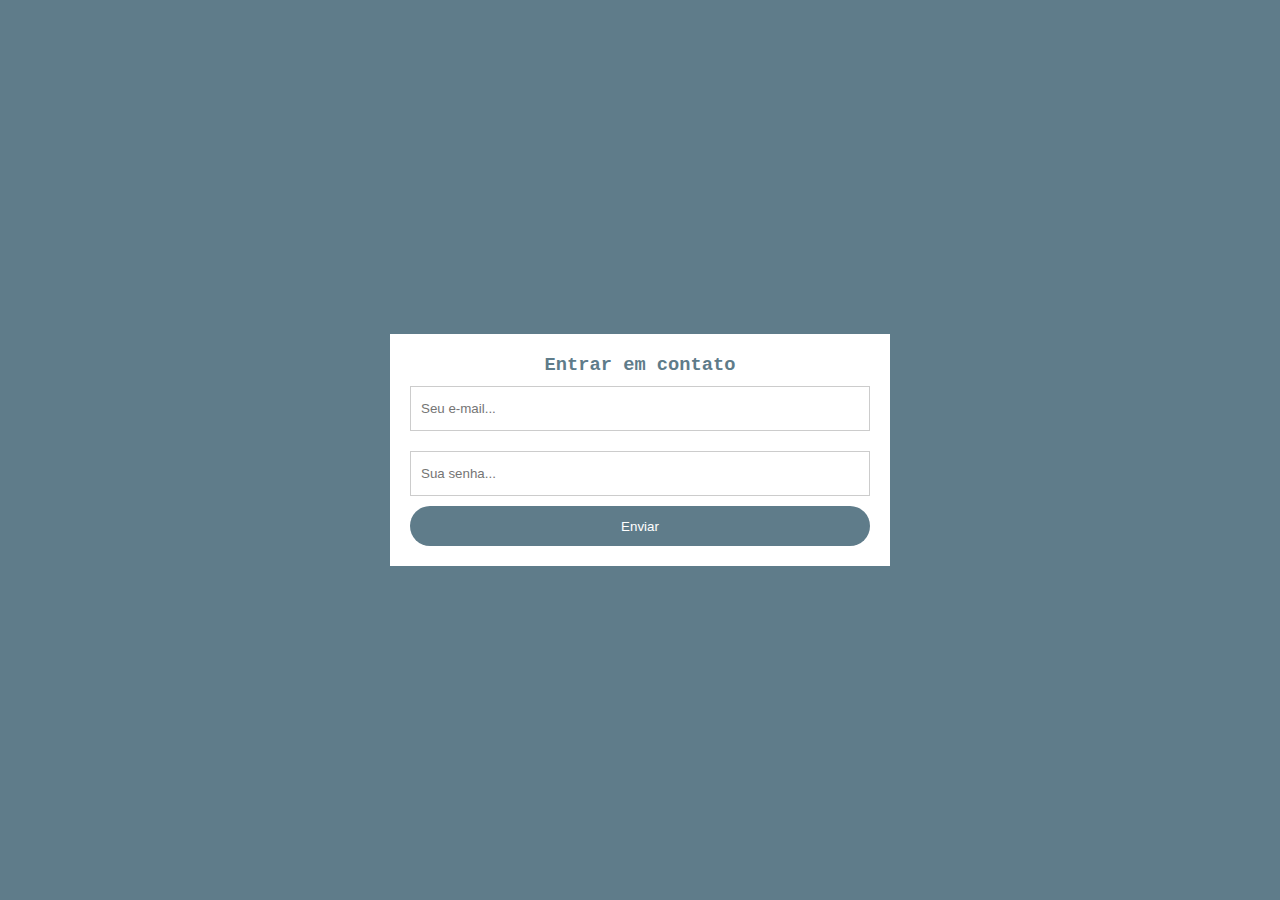
<file: index.html>
<!DOCTYPE html>
<html lang="pt-BR">
<head>
    <meta charset="UTF-8">
    <meta http-equiv="X-UA-Compatible" content="IE=edge">
    <meta name="viewport" content="width=device-width, initial-scale=1.0">
    <title>Formulário</title>
    <style>
    *{
        margin: 0;
        padding: 0; 
        box-sizing: border-box;
    }
    
    body{
        background-color: #5F7C8A;
    }
    
    form{
        background-color: white;
        max-width: 500px;
        width: 70%;
        padding: 20px;
        position: absolute;
        left: 50%;
        top: 50%;
        transform: translate(-50%, -50%);
    }
    
    form h3{
        text-align: center;
        color: #5F7C8A;
        font-family: 'Courier New', Courier, monospace;
    }
    
    form input[type=text],
    form input[type=password]{
      width: 100%;
      height: 45px;
      border: 1px solid#ccc;
      padding-left: 10px;
      margin: 10px 0;
    }
    
    form input[type=submit]{
        width: 100%;
        height: 40px;
        cursor: pointer;
        background: #5F7C8A;
        color: white;
        border: 0;
        border-radius: 20px;
        transition: 1s;
    }
    
    form input[type=submit]:hover{
        background-color: #4A5F6A;
    }
    
    form input[type=text]:focus{
        outline: 0;
    }
    
    form input[type=password]:focus{
        outline: 0;
    }
</style>
</head>
<body>
    <form>
        <h3>Entrar em contato</h3>
        <input id="email" type="text" name="email" placeholder="Seu e-mail...">
        <input id="password" type="password" name="senha" placeholder="Sua senha...">
        <input type="submit" name="acao" value="Enviar">
    </form>
    <script>
        var email = document.getElementById('email');
        var password = document.getElementById('password');
        //
        email.addEventListener('focus', () => {email.styleborderColor = "#4A5F6A"});
        email.addEventListener('blur', () => {email.styleborderColor = "#ccc0A0"});
        password.addEventListener('focus', () => {password.styleborderColor = "#4A5F6A"});
        password.addEventListener('blur', () => {password.styleborderColor = "#ccc"});
    </script>
</body>
</html>
</file>
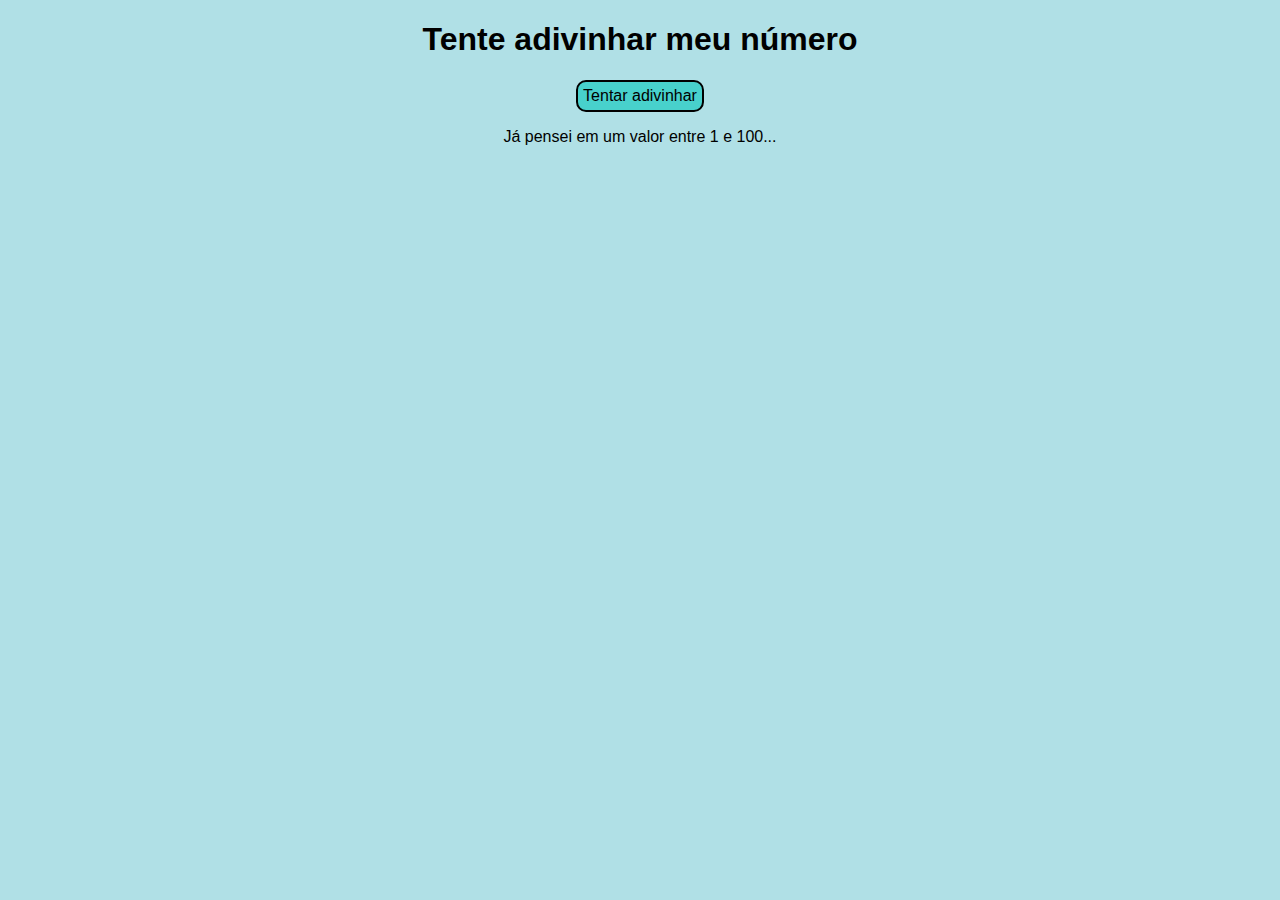
<file: adivinha/index.html>
<!DOCTYPE html>
<html lang="pt-br">
<head>
    <meta charset="UTF-8">
    <meta name="viewport" content="width=device-width, initial-scale=1.0">
    <title>Jogo em JS</title>
    <link rel="stylesheet" href="style.css">
</head>
<body onload="sortear()">
    <h1>Tente adivinhar meu número</h1>
    <button onclick="jogar()" id="botao">Tentar adivinhar</button>
    <section id="result">
        <p>Já pensei em um valor entre 1 e 100...</p>
    </section>

    <script src="adivinha.js"></script>
</body>
</html>
</file>
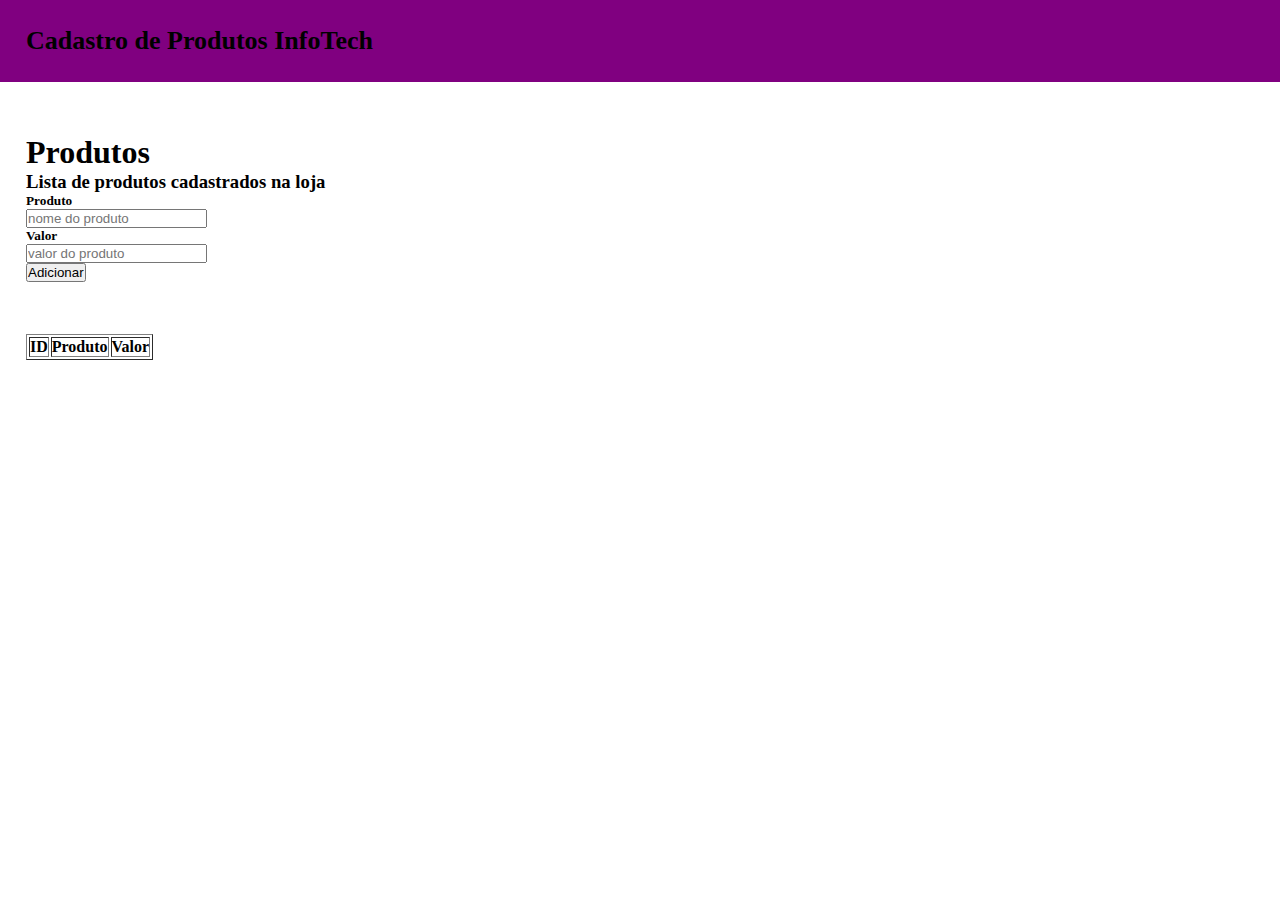
<file: CAD-PRODUTO/index.html>
<!DOCTYPE html>
<html lang="en">
<head>
    <meta charset="UTF-8">
    <meta http-equiv="X-UA-Compatible" content="IE=edge">
    <meta name="viewport" content="width=device-width, initial-scale=1.0">
    <title>Cadastro de Produtos - Fixando POO no JavaScript</title>
    <script src="app.js"></script>
    <link rel="stylesheet" href="style.css">
</head>
<body>
    <div class="header">
    <header>
        <strong> Cadastro de Produtos InfoTech</strong>
    </header>
</div>
    <div class="formulario">
        <h1>Produtos</h1>
        <h3>Lista de produtos cadastrados na loja</h3>
        <h5>Produto</h5>
        <input type="text" id="nomeproduto" placeholder="nome do produto">
        <h5>Valor</h5>
        <input type="text" id="precoproduto" placeholder="valor do produto">
        <div class="buttons">
            <h6><button onclick="produto.adicionar()">Adicionar</button></h6>

            <!--  <button onclick="produto.excluir()">Excluir</button>  -->
        </div>
    </div>

    <div class="content">
        <table border="1">
            <thead>
                <th class="center">ID</th>
                <th>Produto</th>
                <th>Valor</th>
            </thead>
            <tbody id="tbody">
               
            </tbody>
        </table>
    </div>
</body>
</html>
</file>
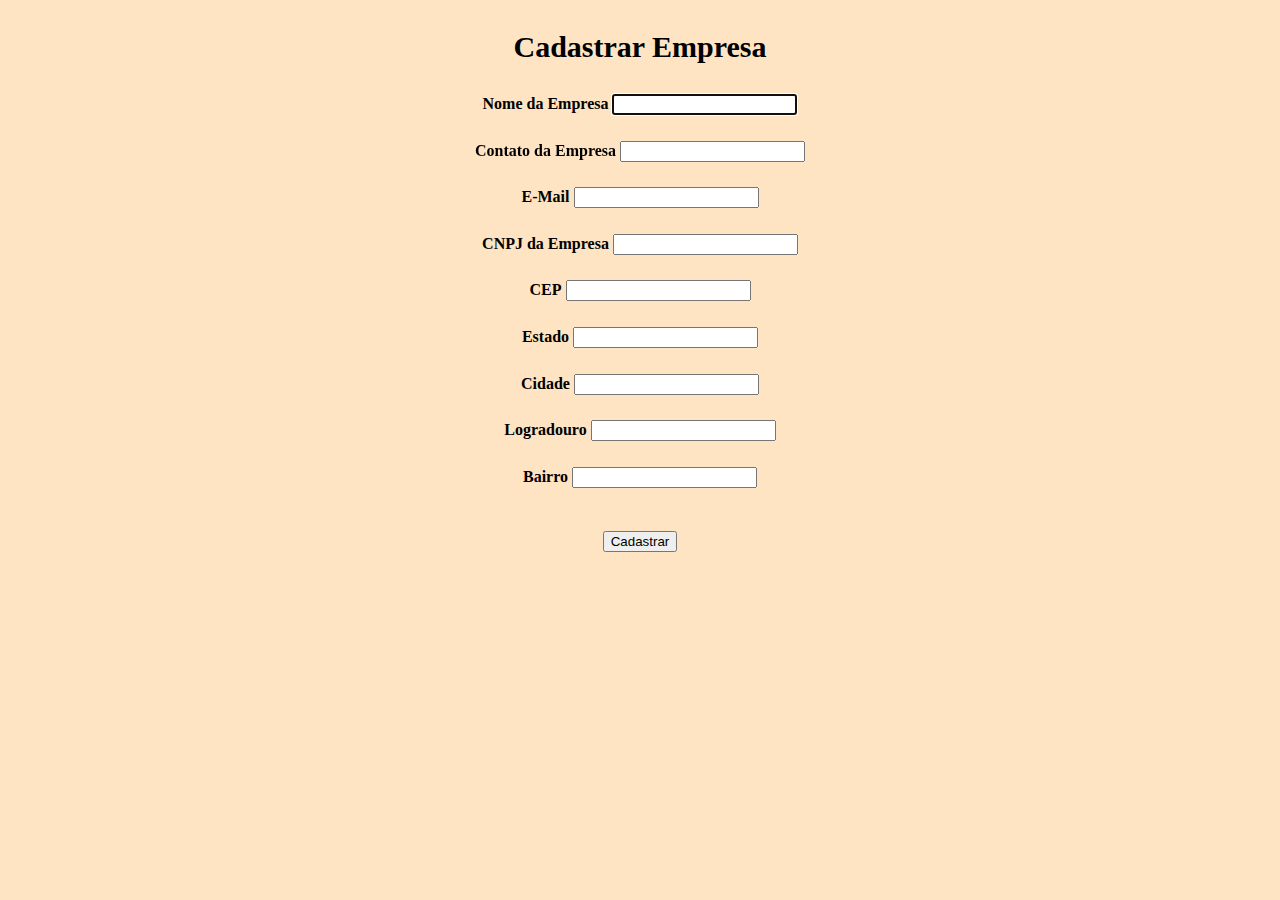
<file: CAD_EMPRESA/index.html>
<!DOCTYPE html>
<html lang="en">
<head>
    <meta charset="UTF-8">
    <meta http-equiv="X-UA-Compatible" content="IE=edge">
    <meta name="viewport" content="width=device-width, initial-scale=1.0">
    <link rel="stylesheet" src="text.css" href="style.css">
    <title>CAD_PRODUTO</title>
</head>
<body>
 
    <div class="container">
    <div class="d-flex justify-content-center" style="left: -9%;">
    <p class="titulo"><strong>Cadastrar Empresa</strong></p>
    </div>
    <form method="POST" class="my-login-validation" novalidate="">
    
    <!-- {{ FormularioSimples }} -->
    <div class="form-group mt-4 espaço">
    <label for="id_nome"><strong>Nome da Empresa</strong></label>
    <input id="id_nome" type="text" class="form-control" name="nome" required autofocus>
    </div>
    <div class="form-group mt-3 espaço">
    <label for="id_telefone"><strong>Contato da Empresa</strong></label>
    <input id="id_telefone" type="text" class="form-control" name="telefone" required autofocus>
    </div>
    <div class="form-group mt-3 espaço">
    <label for="id_email"><strong>E-Mail</strong></label>
    <input id="id_email" type="email" class="form-control" name="email" required>
    </div>
    <div class="form-group mt-3 espaço">
    <label for="id_cnpj"><strong>CNPJ da Empresa</strong></label>
    <input id="id_cnpj" type="text" class="form-control" name="cnpj" required>
    </div>
    <div class="form-group mt-3 espaço">
    <label for="id_cep"><strong>CEP</strong></label>
    <input id="id_cep" type="text" class="form-control" name="cep" required autofocus>
    </div>
    <div class="form-group mt-3 espaço">
    
    </div>
    <div class="form-group mt-3 espaço">
    <label for="id_estado"><strong>Estado</strong></label>
    <input id="id_estado" type="text" class="form-control" name="estado" required autofocus>
    </div>
    <div class="form-group mt-3 espaço">
    <label for="id_cidade"><strong>Cidade</strong></label>
    <input id="id_cidade" type="text" class="form-control" name="cidade" required autofocus>
    </div>
    <div class="form-group mt-3 espaço">
    <label for="id_logradouro"><strong>Logradouro</strong></label>
    <input id="id_logradouro" type="text" class="form-control" name="logradouro" required autofocus>
    </div>
    <div class="form-group mt-3 espaço">
    <label for="id_bairro"><strong>Bairro</strong></label>
    <input id="id_bairro" type="text" class="form-control" name="bairro" required autofocus>
    </div>
    <br>
    <div class="d-flex justify-content-center espaço">
    <button class="btn btn-outline-primary rounded-pill" id="botao" type="submit">Cadastrar</button>
    </div>
    </form>
    </div>
    
</body>
</html>

    
    <script>
    $( document ).ready(function() {
    $("#id_cep").mask("00000-000");
    $('#id_cnpj').mask('00.000.000/0000-00', {reverse: true});
    $('#id_telefone').mask('(00) 0000-0000');
    $("#id_cep").focusout(function(){
    //Início do Comando AJAX
    $.ajax({
    //O campo URL diz o caminho de onde virá os dados
    //É importante concatenar o valor digitado no CEP
    url: 'https://viacep.com.br/ws/'+$(this).val().replace(".","").replace("-","")+'/json/unicode/',
    //Aqui você deve preencher o tipo de dados que será lido,
    //no caso, estamos lendo JSON.
    dataType: 'json',
    //SUCESS é referente a função que será executada caso
    //ele consiga ler a fonte de dados com sucesso.
    //O parâmetro dentro da função se refere ao nome da variável
    //que você vai dar para ler esse objeto.
    success: function(resposta){
    //Agora basta definir os valores que você deseja preencher
    //automaticamente nos campos acima.
    if (resposta.erro) {
    $("#id_cep").removeClass('valid');
    $("#id_cep").addClass('invalid');
    }
    $("#id_logradouro").val(resposta.logradouro);
    $("#id_bairro").val(resposta.bairro);
    $("#id_cidade").val(resposta.localidade);
    $("#id_estado").val(resposta.uf);
    
    //Vamos incluir para que o Número seja focado automaticamente
    //melhorando a experiência do usuário
    
    $("#id_numero").focus();
    }
    });
    });
    });
    </script>
</file>
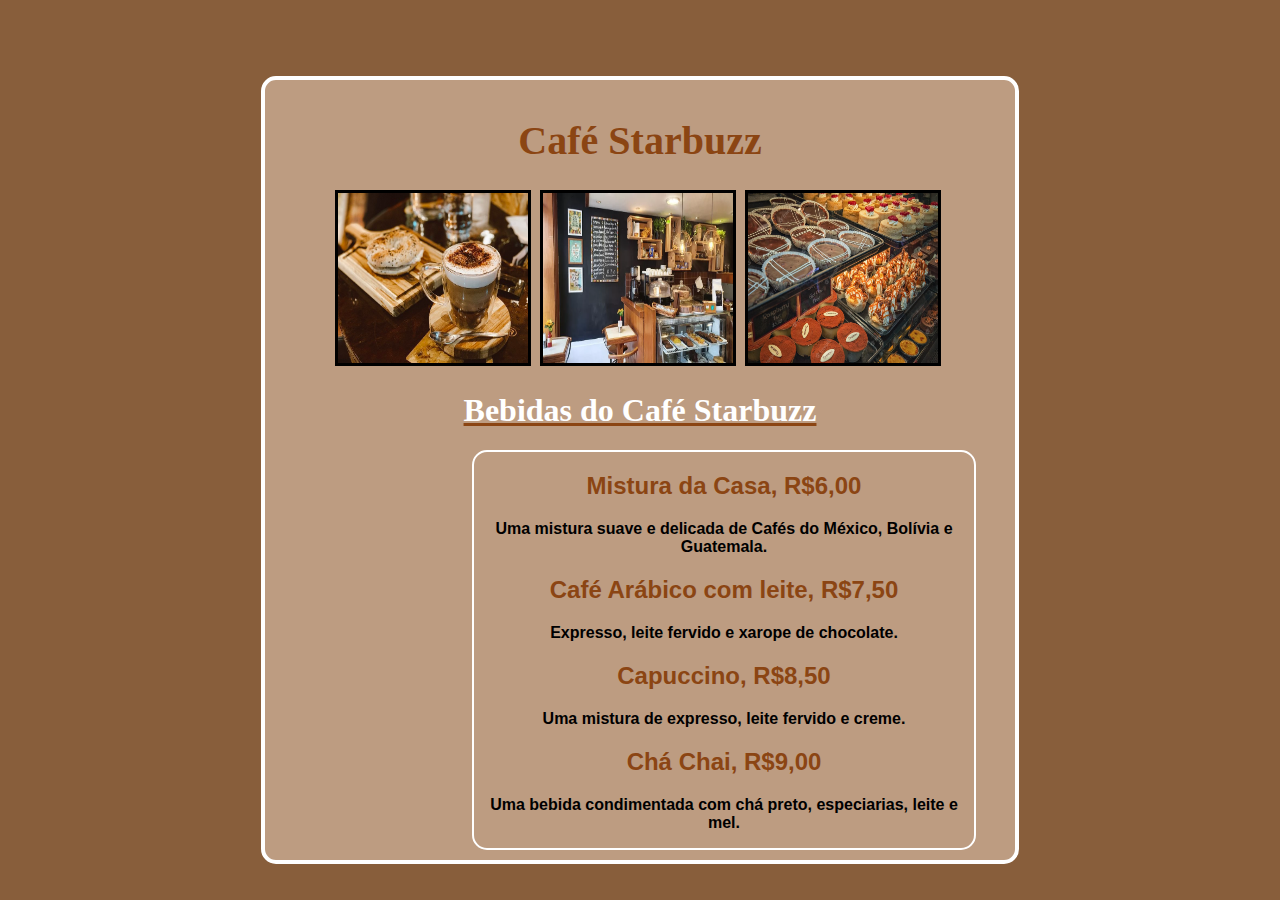
<file: cafe/index.html>
<!DOCTYPE html>
<html lang="pt-br">
<head>
    <meta charset="utf-8">
    <title>Café Starbuzz</title>
    <link rel="stylesheet" href="text.css">       
</head>
<body>
 <div class="corpo">
    <h1 class="titulo">Café Starbuzz</h1>

        <div class="img">
            <img src="img/cafe.jpg" width="190" height="170" border="3">&nbsp
            <img src="img/cafe2.webp" width="190" height="170" border="3">&nbsp
            <img src="img/cafe3.avif" width="190" height="170" border="3">&nbsp
        </div>

    <h1 class="sub-titulo">Bebidas do Café Starbuzz</h1>
  <div class="cardapio">
    <h2 class="menu">Mistura da Casa, R$6,00</h2>
    <p class="menu-texto">Uma mistura suave e delicada de Cafés do México, Bolívia e Guatemala.</p>
    <h2 class="menu">Café Arábico com leite, R$7,50</h2>
    <p class="menu-texto">Expresso, leite fervido e xarope de chocolate.</p>
    <h2 class="menu">Capuccino, R$8,50</h2>
    <p class="menu-texto">Uma mistura de expresso, leite fervido e creme.</p>
    <h2 class="menu">Chá Chai, R$9,00</h2>
    <p class="menu-texto">Uma bebida condimentada com chá preto, especiarias, leite e mel.</p>
  </div>
</div>
</body>
</html>
</file>
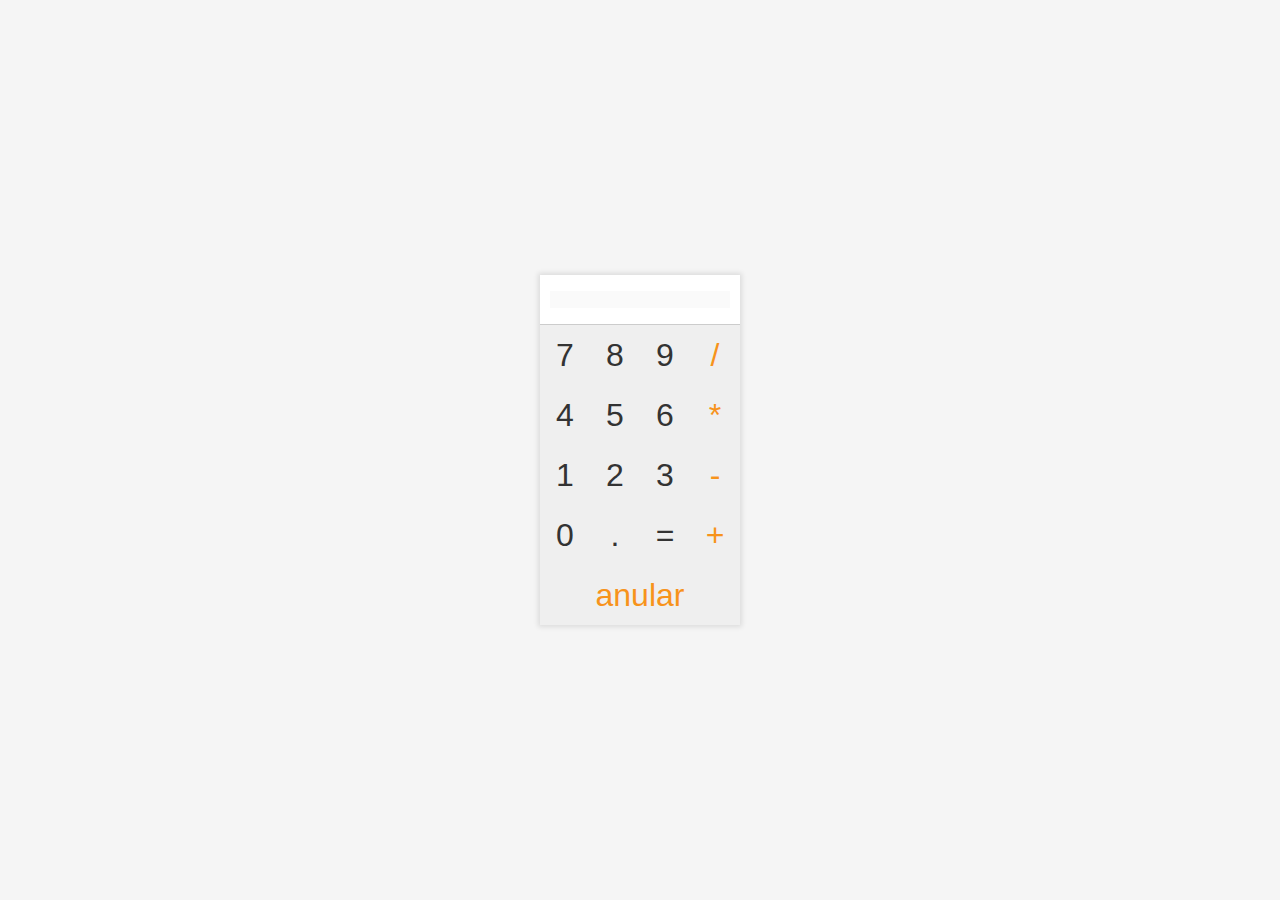
<file: calculadora/index.html>
<!DOCTYPE html>
<html lang="en">
  <head>
    <meta charset="UTF-8" />
    <meta name="viewport" content="width=device-width, initial-scale=1.0" />
    <title>Calculadora simples</title>
    <link rel="stylesheet" type="text/css" href="styles.css" />
    <script src="scripts.js" defer></script>
  </head>
  <body>
    <div id="calculadora">
      <div id="display">
        <input type="text" id="displayInput" disabled />
      </div>
      <div id="teclado">
        <button class="num">7</button>
        <button class="num">8</button>
        <button class="num">9</button>
        <button class="operador">/</button>
        <button class="num">4</button>
        <button class="num">5</button>
        <button class="num">6</button>
        <button class="operador">*</button>
        <button class="num">1</button>
        <button class="num">2</button>
        <button class="num">3</button>
        <button class="operador">-</button>
        <button class="num">0</button>
        <button class="ponto">.</button>
        <button class="igual">=</button>
        <button class="operador">+</button>
      </div>
      <button class="anular">anular</button>
    </div>
  </body>
</html>
</file>
<file: adivinha/style.css>
body { 
    font: 12pt Arial; 
    font-family: Verdana, Geneva, Tahoma, sans-serif;
    background-color: powderblue;
    text-align: center;
}
h1, h2, h3 {
    color: black;
}
button { 
    background-color: mediumturquoise;
    color: black;
    font-size: 12pt;
    padding: 5px;
    border-radius: 10px;
    border: 2px solid black;
}
</file>
<file: CAD-PRODUTO/style.css>
*{
        margin: 0; padding: 0; box-sizing: border-box;
    }
    body{
        background-color: #ffffff;
    }
    .header{
        font-size: 26px;
        padding: 26px;
        padding-left: 26px;
        color: black;
        background-color: purple;
    }

    form{
        background-color: white;
        max-width: 500px;
        width: 70%;
        padding: 20px;
        position: absolute;
        left: 50%;
        top: 50%;
        transform: translate(-50%, -50%);
    }
    .formulario{
        padding-left: 26px;
        padding: 26px;
        margin-block: 26px;
    }
    
    .content{
        padding-left: 26px;
    }
    form h3{
        text-align: center;
        color: #5F7C8A;
        font-family: 'Courier New', Courier, monospace;
    }
    form input[type=text]
    {
      width: 100%;
      height: 45px;
      border: 1px solid#ccc;
      padding-left: 10px;
      margin: 10px 0;
    }
</file>
<file: CAD_EMPRESA/style.css>
body{
    margin: auto;
    background-color: bisque;
}

.espaço{
    margin-bottom: 2%;
    text-align: center;
}

.titulo{
    font-size: 30px;
    text-align: center;
}
</file>
<file: cafe/text.css>
body{
    background-color: #885e3b; 
}
.corpo {
    background-color: #bd9c81;
    margin-left: 20%; 
    margin-right: 20%; 
    margin-top: 6%;
    border: 4px solid rgb(255, 255, 255);
    padding: 10px 10px 10px 10px; 
    font-family: sans-serif; 
    text-align: center;
    border-radius: 15px;
}
.cardapio {
    border-radius: 15px;
    border: 2px solid rgb(255, 255, 255);
    width: 500px;
    margin-left: 27%;
}
h1.titulo{
    color: #8B4513; 
    font-family: verdana; 
    font-size: 30pt; 
    text-align: center;
}
#img{
    border: 3px solid rgb(255, 255, 255);
    background-color: 10px;
}
h1.sub-titulo{
    color: #ffffff; 
    font-family: verdana; 
    text-align: center;
    text-decoration: underline #8B4513;
}
h2.menu{
    color: #8B4513; 
}
p.menu-texto{
    font-family: "Trebuchet MS", Verdana, sans-serif; 
    font-weight: bold; 
    color: #000000;
}
</file>
<file: calculadora/styles.css>
body {
    display: flex;
    justify-content: center;
    align-items: center;
    height: 100vh;
    background-color: #f5f5f5;
    margin: 0;
    font-family: Arial, sans-serif;
  }
  
  #calculadora {
    width: 200px;
    background-color: #fff;
    box-shadow: 0px 0px 5px 2px rgba(0, 0, 0, 0.1);
  }
  
  #display {
    width: 100%;
    height: 50px;
    border-bottom: 1px solid #ccc;
    display: flex;
    justify-content: flex-end;
    align-items: center;
    padding: 0 10px;
    box-sizing: border-box;
  }
  
  #displayInput {
    text-align: right;
    width: 100%;
    border: none;
  }
  
  #teclado {
    display: grid;
    grid-template-columns: repeat(4, 1fr);
  }
  
  button {
    height: 60px;
    border: none;
    font-size: 2em;
    transition: background-color 0.3s ease;
    cursor: pointer;
  }
  
  button:hover {
    background-color: #ccc6c6;
  }
  
  button:active {
    background-color: #eee;
  }
  
  button.num,
  button.ponto,
  button.igual {
    color: #333;
  }
  
  button.operador {
    color: #f7931b;
  }

  button.anular {
      width: 100%;
      color: #f7931b;
  }
</file>
